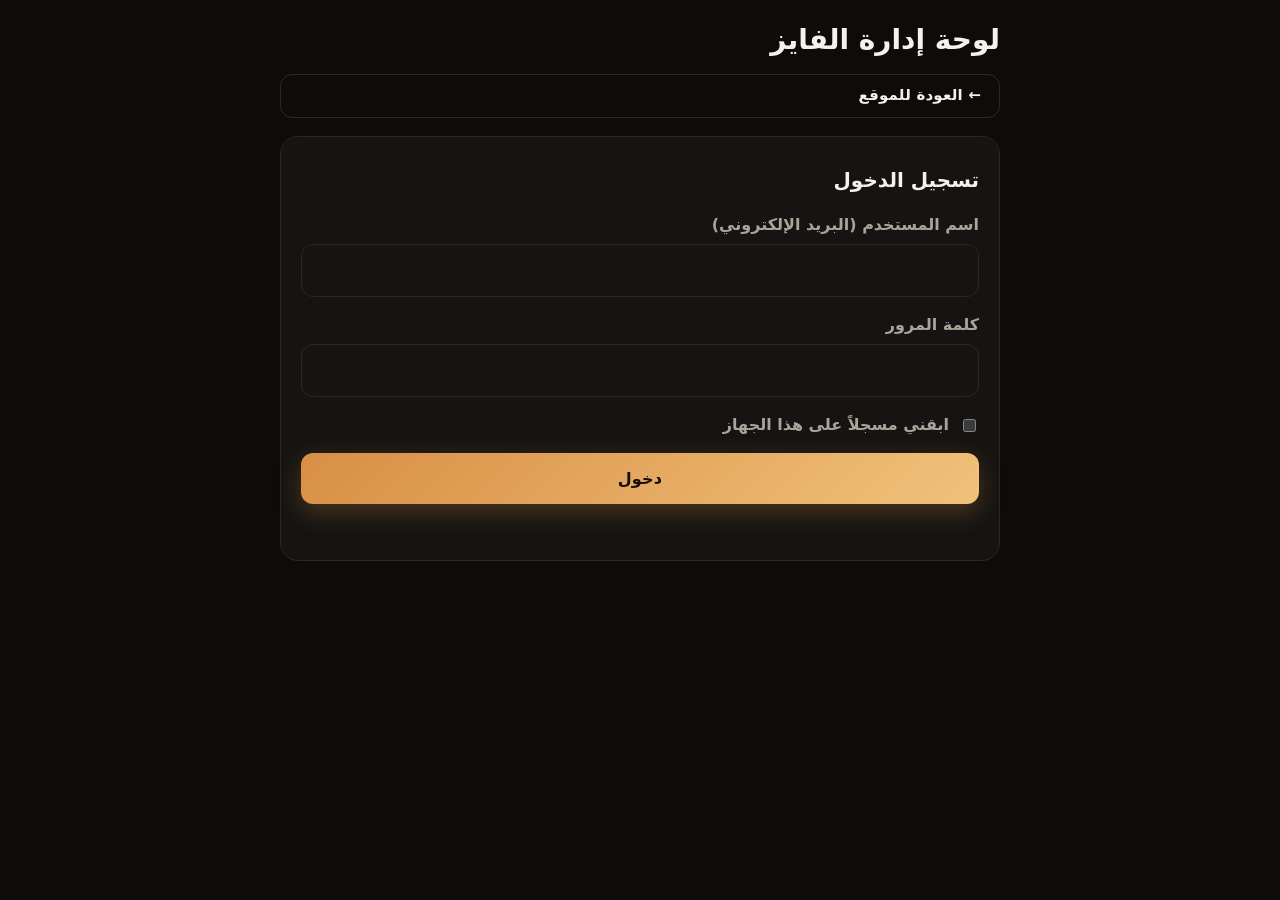
<file: admin.html>
<!doctype html>
<html lang="ar" dir="rtl">
<head>
<meta charset="utf-8">
<meta name="viewport" content="width=device-width, initial-scale=1">
<meta name="robots" content="noindex, nofollow">
<title>لوحة إدارة الفايز</title>
<meta http-equiv="Content-Security-Policy" content="default-src 'self'; script-src 'self'; style-src 'self' https://fonts.googleapis.com; font-src https://fonts.gstatic.com; img-src 'self' data: blob: https://*.supabase.co; connect-src 'self' https://*.supabase.co; base-uri 'self'; object-src 'none'; form-action 'none'">
<link href="https://fonts.googleapis.com/css2?family=Cairo:wght@400;600;700;900&display=swap" rel="stylesheet">
<link rel="stylesheet" href="style.css">
<link rel="stylesheet" href="admin.css">
</head>
<body class="adm">
<main class="wrap">
  <h1>لوحة إدارة <span data-cfg="name"></span></h1>
  <a class="btn ghost small" href="index.html" style="justify-self:start">← العودة للموقع</a>

  <section class="panel" id="loginBox">
    <h2>تسجيل الدخول</h2>
    <p class="hint" id="cfgWarn" hidden>لم يتم ربط قاعدة البيانات بعد. أكمل إعداد Supabase في config.js (الخطوات في README).</p>
    <label for="email">اسم المستخدم (البريد الإلكتروني)<input id="email" type="email" dir="ltr" autocomplete="username"></label>
    <label for="pass">كلمة المرور<input id="pass" type="password" dir="ltr" autocomplete="current-password"></label>
    <label class="chk"><input id="remember" type="checkbox"> ابقني مسجلاً على هذا الجهاز</label>
    <button class="btn" id="loginBtn" type="button">دخول</button>
    <p class="msg" id="loginMsg" role="status"></p>
  </section>

  <div id="app" hidden>
    <div class="bar">
      <div class="tabs2">
        <button class="t on" data-tab="works" type="button">🎬 الأعمال</button>
        <button class="t" data-tab="ads" type="button">📢 العروض والأخبار</button>
        <button class="t" data-tab="home" type="button">🏠 الرئيسية</button>
        <button class="t" data-tab="pages" type="button">📄 الصفحات</button>
        <button class="t" data-tab="services" type="button">🛠 الخدمات</button>
        <button class="t" data-tab="brand" type="button">🎨 الهوية والمظهر</button>
        <button class="t" data-tab="contact" type="button">☎ التواصل</button>
        <button class="t" data-tab="chat" type="button">💬 الشات</button>
        <button class="t" data-tab="backup" type="button">💾 النسخ الاحتياطي</button>
      </div>
      <button class="btn ghost small" id="logout" type="button">خروج</button>
    </div>
    <p class="msg" id="msg" role="status"></p>

    <section id="tab-works" class="panel">
      <h2>إضافة عمل جديد</h2>
      <label for="wTitle">عنوان العمل<input id="wTitle" maxlength="80"></label>
      <label for="wCat">الخدمة<select id="wCat"></select></label>
      <label for="wType">النوع
        <select id="wType">
          <option value="image">صورة (ملف من جهازك)</option><option value="video">فيديو (ملف من جهازك)</option>
          <option value="link">رابط فيديو (يوتيوب، تيك توك، إنستجرام، فيسبوك، فيمو، أو أي منصة)</option>
        </select>
      </label>
      <label for="wFile" id="wFileBox">الملف<input id="wFile" type="file" accept="image/*"></label>
      <label for="wYt" id="wYtBox" hidden>رابط الفيديو (أي منصة، يُكتشف النوع تلقائياً)<input id="wYt" dir="ltr" maxlength="500" placeholder="https://..."></label>
      <label for="wThumb" id="wThumbBox" hidden>صورة غلاف (اختياري، تظهر في الشريط والمعرض)<input id="wThumb" type="file" accept="image/*"></label>
      <p class="hint" id="wHint">الصور تُصغَّر تلقائياً. أقصى حجم للفيديو 50 ميجا. للرابط: انسخ رابط الفيديو الكامل من المتصفح. يوتيوب وتيك توك وإنستجرام وفيمو وفيسبوك تُشغَّل داخل الموقع، وأي منصة أخرى يظهر لها زر فتح الرابط. روابط تيك توك المختصرة (vm.tiktok.com) لا تُشغَّل داخل الموقع، استخدم الرابط الكامل.</p>
      <button class="btn" id="wAdd" type="button">إضافة العمل</button>
      <h2>الأعمال الحالية</h2>
      <div class="list" id="wList"></div>
    </section>

    <section id="tab-ads" class="panel" hidden>
      <h2>إضافة عرض أو خبر</h2>
      <label for="aTitle">العنوان<input id="aTitle" maxlength="80" placeholder="عرض اليوم الوطني"></label>
      <label for="aText">النص<textarea id="aText" rows="3" maxlength="240"></textarea></label>
      <div class="two">
        <label for="aStart">يبدأ في<input id="aStart" type="date"></label>
        <label for="aEnd">ينتهي في<input id="aEnd" type="date"></label>
      </div>
      <p class="hint">اترك التاريخين فارغين ليظهر دائماً. بعد تاريخ الانتهاء يختفي العرض تلقائياً.</p>
      <label for="aBtn">نص الزر<input id="aBtn" maxlength="30" value="تواصل معنا"></label>
      <label for="aUrl">وجهة الزر
        <select id="aUrl"><option value="#contact">نموذج التواصل</option><option value="wa">واتساب</option></select>
      </label>
      <label for="aImg">صورة (اختياري)<input id="aImg" type="file" accept="image/*"></label>
      <label class="chk"><input id="aPop" type="checkbox" checked> يظهر كنافذة منبثقة عند دخول الموقع</label>
      <button class="btn" id="aAdd" type="button">نشر العرض</button>
      <h2>العروض الحالية</h2>
      <div class="list" id="aList"></div>
    </section>

    <section id="tab-home" class="panel" hidden>
      <h2>الصفحة الرئيسية</h2>
      <p class="hint">عدّل النصوص والأرقام وصورة الخلفية. أي خانة تتركها فارغة يُستخدم النص الافتراضي.</p>
      <div class="fields" id="f-home"></div>
      <button class="btn" data-save="home" type="button">حفظ التغييرات</button>
    </section>
    <section id="tab-pages" class="panel" hidden>
      <h2>صفحتا الأعمال والعروض</h2>
      <p class="hint">عناوين ونصوص صفحة الأعمال وصفحة العروض.</p>
      <div class="fields" id="f-pages"></div>
      <button class="btn" data-save="pages" type="button">حفظ التغييرات</button>
    </section>
    <section id="tab-services" class="panel" hidden>
      <h2>الخدمات</h2>
      <p class="hint">أضف أو عدّل أو احذف الخدمات. اسم الخدمة هو قسم الأعمال: إذا غيّرته تُنقل أعماله تلقائياً للاسم الجديد.</p>
      <div class="fields" id="f-services"></div>
      <button class="btn" data-save="services" type="button">حفظ التغييرات</button>
    </section>
    <section id="tab-brand" class="panel" hidden>
      <h2>الهوية</h2>
      <p class="hint">اسم الشركة والشعار واللون الرئيسي للموقع.</p>
      <div class="fields" id="f-brand"></div>
      <button class="btn" data-save="brand" type="button">حفظ التغييرات</button>
    </section>
    <section id="tab-contact" class="panel" hidden>
      <h2>التواصل</h2>
      <p class="hint">الجوال والواتساب والعنوان وحسابات السوشيال ونصوص المساعد الآلي.</p>
      <div class="fields" id="f-contact"></div>
      <button class="btn" data-save="contact" type="button">حفظ التغييرات</button>
    </section>

    <section id="tab-chat" class="panel" hidden>
      <h2>المساعد الآلي (الشات)</h2>
      <p class="hint">أضف كلمات مفتاحية والرد الذي يرسله المساعد عند ظهورها في سؤال الزائر. افصل بين الكلمات بفاصلة. يختار المساعد الرد الأكثر تطابقاً.</p>
      <div class="fields" id="f-chat"></div>
      <button class="btn" data-save="chat" type="button">حفظ التغييرات</button>
    </section>
    <section id="tab-backup" class="panel" hidden>
      <h2>نسخة احتياطية</h2>
      <p class="hint">تشمل الأعمال والعروض وكل إعدادات الموقع (النصوص، الخدمات، الحسابات، الشات، الألوان). الصور والفيديوهات نفسها تبقى في تخزين Supabase بروابطها ولا تُنسخ داخل الملف.</p>
      <button class="btn" id="bkMake" type="button">تنزيل نسخة احتياطية على جهازي</button>
      <h2>استرجاع نسخة</h2>
      <p class="hint">اختر ملف نسخة سبق تنزيله. يُدمج مع الموجود: يحدّث العناصر المتطابقة ويضيف الناقص ولا يحذف شيئاً.</p>
      <label for="bkFile">ملف النسخة<input id="bkFile" type="file" accept=".json,application/json"></label>
      <button class="btn ghost" id="bkRestore" type="button">استرجاع النسخة</button>
    </section>
  </div>
</main>
<script src="config.js"></script>
<script src="lib.js"></script>
<script src="admin.js"></script>
</body>
</html>
</file>
<file: style.css>
:root{--bg:#0d0c0b;--bg2:#161412;--line:#2c2723;--tx:#f5f1ec;--mut:#aaa39a;--ac:#d98e45;--ac2:#f0c27a;--on-ac:#150d06;--rec:#ff3b30;color-scheme:dark}
*{box-sizing:border-box}
html{scroll-behavior:smooth;scroll-padding-top:76px}
body{margin:0;background:var(--bg);color:var(--tx);font-family:'Cairo',system-ui,'Segoe UI',Tahoma,sans-serif;line-height:1.7}
a{color:inherit;text-decoration:none}
button{font:inherit;cursor:pointer}
.top{position:fixed;inset:0 0 auto 0;z-index:50;display:flex;align-items:center;justify-content:space-between;padding:12px 5vw;background:rgba(13,12,11,.84);backdrop-filter:blur(10px);border-bottom:1px solid var(--line)}
.brand{display:flex;align-items:center;gap:10px;font-weight:900;font-size:calc(22px*var(--fs,1))}.brand img{height:calc(30px*var(--ss,1));width:auto}
.dotx{width:12px;height:12px;border-radius:50%;background:var(--ac);box-shadow:0 0 12px var(--ac)}
nav{display:flex;align-items:center;gap:22px}
nav a{color:var(--mut);font-weight:600}nav a:hover{color:var(--tx)}
.btn{display:inline-block;background:var(--ac);color:var(--on-ac);border:0;border-radius:12px;padding:12px 26px;font-weight:700;transition:transform .2s,filter .2s}
.btn:hover{transform:translateY(-2px);filter:brightness(1.1)}
.btn.small{padding:8px 18px;font-size:calc(15px*var(--fs,1));color:var(--on-ac)!important}
.btn.ghost{background:transparent;border:1.5px solid var(--line);color:var(--tx)}
.burger{display:none;background:none;border:0;padding:6px}
.burger span{display:block;width:26px;height:2px;background:var(--tx);margin:5px 0}
.hero{position:relative;min-height:100vh;display:flex;align-items:center;padding:110px 5vw 60px;overflow:hidden;background:radial-gradient(900px 500px at 15% 30%,rgba(217,142,69,.22),transparent 60%),radial-gradient(700px 500px at 90% 80%,rgba(240,194,122,.10),transparent 60%),var(--bg)}
.hero-in{position:relative;z-index:2;max-width:720px}
.eyebrow{color:var(--ac2);font-weight:700;letter-spacing:.5px;margin:0 0 8px}
h1{font-size:calc(clamp(38px,7vw,78px)*var(--fs,1));line-height:1.15;margin:0 0 18px;font-weight:900}
h1 em{font-style:normal;background:linear-gradient(90deg,var(--ac),var(--ac2));-webkit-background-clip:text;background-clip:text;color:transparent}
.lead{font-size:calc(clamp(16px,2vw,20px)*var(--fs,1));color:var(--mut);max-width:560px}
.cta{display:flex;gap:14px;flex-wrap:wrap;margin-top:28px}
.rec{position:absolute;top:96px;left:5vw;display:flex;align-items:center;gap:8px;font-weight:900;letter-spacing:2px;color:var(--rec);z-index:2}
.rec i{width:12px;height:12px;border-radius:50%;background:var(--rec);animation:blink 1.2s infinite}
@keyframes blink{50%{opacity:.15}}
.frame{position:absolute;inset:90px 4vw 40px;pointer-events:none}
.frame b{position:absolute;width:38px;height:38px;border:3px solid rgba(255,255,255,.35)}
.frame b:nth-child(1){top:0;right:0;border-left:0;border-bottom:0}.frame b:nth-child(2){top:0;left:0;border-right:0;border-bottom:0}
.frame b:nth-child(3){bottom:0;right:0;border-left:0;border-top:0}.frame b:nth-child(4){bottom:0;left:0;border-right:0;border-top:0}
.stats{display:grid;grid-template-columns:repeat(4,1fr);gap:1px;background:var(--line);border-block:1px solid var(--line)}
.stats div{background:var(--bg2);padding:30px 10px;text-align:center}
.stats strong{display:block;font-size:calc(clamp(28px,4vw,46px)*var(--fs,1));color:var(--ac2);font-weight:900}
.stats span{color:var(--mut)}
.sec{padding:84px 5vw}.sec.dark{background:var(--bg2)}
h2{font-size:calc(clamp(28px,4vw,42px)*var(--fs,1));margin:0 0 6px;font-weight:900}
.sub{color:var(--mut);margin:0 0 36px}
.grid{display:grid;grid-template-columns:repeat(auto-fit,minmax(250px,1fr));gap:18px}
.svc{background:var(--bg2);border:1px solid var(--line);border-radius:18px;padding:26px;transition:transform .25s,border-color .25s}
.svc:hover{transform:translateY(-6px);border-color:var(--ac)}
.svc .ic{font-size:calc(34px*var(--fs,1))}.svc h3{margin:10px 0 6px}.svc p{margin:0;color:var(--mut)}
.filters{display:flex;gap:10px;flex-wrap:wrap;margin-bottom:24px}
.filters button{background:transparent;border:1px solid var(--line);color:var(--mut);padding:7px 18px;border-radius:999px}
.filters button.on,.filters button:hover{background:var(--ac);border-color:var(--ac);color:var(--on-ac)}
.gallery{display:grid;grid-template-columns:repeat(auto-fill,minmax(280px,1fr));gap:16px}
.item{padding:0;border:1px solid var(--line);background:var(--bg);border-radius:16px;overflow:hidden;color:inherit;text-align:right}
.ph{aspect-ratio:16/10;display:grid;place-items:center;background:linear-gradient(135deg,hsl(var(--h,0) 60% 22%),hsl(calc(var(--h,0) + 40) 70% 10%));position:relative;overflow:hidden}
.ph span{font-size:calc(42px*var(--fs,1));opacity:.55}
.ph img{width:100%;height:100%;object-fit:cover;transition:transform .5s}
.item:hover .ph img{transform:scale(1.06)}
.ph.big{aspect-ratio:16/9;border-radius:14px}
.cap{padding:12px 16px;display:flex;justify-content:space-between;align-items:center}.cap small{color:var(--mut)}
.about{display:grid;grid-template-columns:1.2fr 1fr;gap:46px;align-items:center}
.about p{color:var(--mut)}
.ticks{list-style:none;padding:0;margin:18px 0 0}.ticks li{padding-right:30px;position:relative;margin:8px 0}
.ticks li::before{content:"✓";position:absolute;right:0;color:var(--ac2);font-weight:900}
.about-art{border-radius:22px;border:1px solid var(--line);background:radial-gradient(circle at 50% 40%,rgba(217,142,69,.22),transparent 65%),var(--bg);display:grid;place-items:center;padding:30px}.about-art img{max-width:min(340px,100%);height:auto}
.contact{display:grid;grid-template-columns:1.2fr 1fr;gap:30px}
form{display:grid;gap:14px}
label{display:grid;gap:6px;color:var(--mut);font-weight:600}
input,select,textarea{background:var(--bg2);border:1px solid var(--line);color:var(--tx);border-radius:12px;padding:12px 14px;font:inherit}
input:focus,select:focus,textarea:focus{outline:2px solid var(--ac);outline-offset:1px}
.hp{position:absolute;width:1px;height:1px;opacity:0;overflow:hidden;clip:rect(0 0 0 0);pointer-events:none}
.note{margin:0;min-height:24px;color:#4cd964}.note.err{color:#ff6b61}
.info{display:grid;gap:12px;align-content:start}
.card{display:grid;gap:2px;background:var(--bg2);border:1px solid var(--line);border-radius:14px;padding:14px 18px}
.card span{color:var(--mut)}a.card:hover{border-color:var(--ac)}
footer{display:flex;justify-content:space-between;flex-wrap:wrap;gap:10px;padding:26px 5vw;border-top:1px solid var(--line);color:var(--mut)}
.soc a{margin-inline-start:16px}.soc a:hover{color:var(--tx)}
.wa-float{position:fixed;bottom:20px;left:20px;z-index:60;background:#25d366;color:#04210f;font-weight:900;padding:12px 20px;border-radius:999px;box-shadow:0 6px 24px rgba(0,0,0,.4)}
.chat-fab{position:fixed;bottom:20px;right:20px;z-index:60;background:var(--ac);color:var(--on-ac);border:0;font-weight:700;padding:12px 20px;border-radius:999px;box-shadow:0 6px 24px rgba(0,0,0,.4)}
.chat{position:fixed;bottom:20px;right:20px;z-index:70;width:min(360px,calc(100vw - 32px));height:min(520px,calc(100vh - 40px));display:flex;flex-direction:column;background:var(--bg2);border:1px solid var(--line);border-radius:18px;overflow:hidden;box-shadow:0 12px 48px rgba(0,0,0,.6)}
.chat[hidden]{display:none}
.chat header{display:flex;justify-content:space-between;align-items:center;padding:12px 16px;background:var(--ac);color:var(--on-ac)}
.chat header button{background:none;border:0;color:var(--on-ac);font-size:calc(24px*var(--fs,1))}
.msgs{flex:1;overflow:auto;padding:14px;display:flex;flex-direction:column;gap:8px}
.m{max-width:85%;padding:9px 14px;border-radius:14px;white-space:pre-line}
.m.bot{background:var(--bg);border:1px solid var(--line);align-self:flex-start}
.m.me{background:var(--ac);align-self:flex-end}
.quick{display:flex;gap:6px;flex-wrap:wrap;padding:0 14px 8px}
.quick button{background:transparent;border:1px solid var(--line);color:var(--mut);padding:4px 12px;border-radius:999px;font-size:calc(14px*var(--fs,1))}
.quick button:hover{border-color:var(--ac);color:var(--tx)}
#chatForm{display:flex;gap:8px;padding:10px;border-top:1px solid var(--line)}
#chatForm input{flex:1;min-width:0}
.lightbox{position:fixed;inset:0;z-index:100;background:rgba(0,0,0,.88);display:grid;place-items:center;padding:20px}
.lightbox[hidden]{display:none}
.lightbox>div{width:min(900px,100%)}.lightbox p{text-align:center;color:var(--mut)}
#lbClose{position:absolute;top:14px;left:20px;background:none;border:0;color:#fff;font-size:calc(38px*var(--fs,1))}
@media(max-width:820px){
 .burger{display:block}
 nav{position:fixed;inset:60px 0 auto 0;flex-direction:column;background:var(--bg);padding:20px;border-bottom:1px solid var(--line);transform:translateY(-130%);transition:transform .3s}
 nav.open{transform:none}
 .stats{grid-template-columns:repeat(2,1fr)}
 .about,.contact{grid-template-columns:1fr}
 .rec{top:78px}
}
@media(prefers-reduced-motion:reduce){*{animation:none!important;transition:none!important;scroll-behavior:auto!important}}

/* ===== الفايز: إضافات ===== */
.hero{gap:30px;justify-content:space-between}
.orbit{position:relative;z-index:1;width:min(440px,42vw);aspect-ratio:1;display:grid;place-items:center;flex-shrink:0}
.orbit .mark{width:78%;height:auto;position:relative;z-index:2;animation:float 6s ease-in-out infinite;filter:drop-shadow(0 18px 40px rgba(217,142,69,.28))}
.ring{position:absolute;inset:0;border-radius:50%;border:1.5px dashed rgba(240,194,122,.35);animation:spin 40s linear infinite}
.ring.r2{inset:11%;border-style:solid;border-color:rgba(240,194,122,.16);animation-duration:26s;animation-direction:reverse}
.ring::after{content:"";position:absolute;top:-5px;left:50%;width:10px;height:10px;border-radius:50%;background:var(--ac2);box-shadow:0 0 16px var(--ac2)}
@keyframes float{50%{transform:translateY(-14px) scale(1.02)}}
@keyframes spin{to{transform:rotate(360deg)}}
.svc-tabs{display:flex;gap:10px;flex-wrap:wrap;margin-bottom:14px}
.tab{display:flex;align-items:center;gap:8px;background:var(--bg2);border:1px solid var(--line);color:var(--mut);padding:9px 16px;border-radius:14px;font-weight:600;transition:border-color .2s,color .2s}
.tab small{background:var(--bg);border-radius:999px;padding:0 8px;font-size:calc(12px*var(--fs,1))}
.tab:hover{border-color:var(--ac);color:var(--tx)}
.tab.on{background:var(--ac);border-color:var(--ac);color:var(--on-ac)}.tab.on small{background:rgba(0,0,0,.22);color:var(--on-ac)}
.svc-desc{color:var(--mut);margin:0 0 22px;min-height:1.7em;max-width:60ch}
.ph video{width:100%;height:100%;object-fit:cover;pointer-events:none}
.ph .play{position:absolute;inset:auto auto 12px 12px;width:38px;height:38px;border-radius:50%;background:rgba(0,0,0,.6);display:grid;place-items:center;font-size:calc(14px*var(--fs,1));opacity:1}
.ph .ghost{font-size:calc(38px*var(--fs,1));opacity:.45}
.ph{background:linear-gradient(135deg,hsl(28 55% calc(var(--h,30)*1%)),hsl(20 45% 8%))}
.empty{color:var(--mut);padding:30px 0}
.offers{background:linear-gradient(180deg,rgba(217,142,69,.08),transparent)}
.ads{display:grid;grid-template-columns:repeat(auto-fit,minmax(260px,1fr));gap:16px}
.ad{position:relative;display:grid;gap:8px;align-content:start;background:var(--bg2);border:1px solid var(--ac);border-radius:18px;padding:22px;overflow:hidden}
.ad img{width:100%;aspect-ratio:16/9;object-fit:cover;border-radius:12px}
.ad h3{margin:0}.ad p{margin:0;color:var(--mut)}.ad .btn{justify-self:start}
.tag{justify-self:start;background:var(--ac);color:var(--on-ac);font-weight:700;font-size:calc(13px*var(--fs,1));padding:1px 12px;border-radius:999px}
.popup{position:fixed;inset:0;z-index:90;background:rgba(0,0,0,.75);display:grid;place-items:center;padding:18px}
.popup[hidden]{display:none}
.pop-card{position:relative;width:min(440px,100%);background:var(--bg2);border:1px solid var(--ac);border-radius:22px;padding:26px;display:grid;gap:10px;text-align:center;box-shadow:0 20px 60px rgba(0,0,0,.6)}
.pop-card img{width:100%;border-radius:14px}.pop-card h3{margin:0;font-size:calc(24px*var(--fs,1))}.pop-card p{margin:0;color:var(--mut)}
#popClose{position:absolute;top:8px;left:12px;background:none;border:0;color:var(--tx);font-size:calc(30px*var(--fs,1))}
.lb-media{width:100%;max-height:78vh;aspect-ratio:16/9;border:0;border-radius:14px;background:#000}
.lb-media.img{aspect-ratio:auto;object-fit:contain}
@media(max-width:820px){
 .hero{flex-direction:column-reverse;justify-content:center;padding-top:120px}
 .orbit{width:min(250px,64vw)}
 .rec{top:78px}
}
@media(prefers-reduced-motion:reduce){
 .orbit .mark,.ring{animation:none!important}
}
@media(max-width:820px){
 .svc-tabs{flex-wrap:nowrap;overflow-x:auto;padding-bottom:8px;margin-inline:-5vw;padding-inline:5vw;scrollbar-width:thin}
 .tab{flex-shrink:0}
}
.card .sl{display:flex;flex-wrap:wrap;gap:6px 16px}.card .sl a{color:var(--ac2);font-weight:600}.card .sl a:hover{text-decoration:underline}

/* ===== الإصدار متعدد الصفحات ===== */
nav a.on{color:var(--ac2)}
.hero{flex-direction:column;align-items:stretch;justify-content:center;gap:34px}
.hero-main{display:flex;align-items:center;justify-content:space-between;gap:30px;position:relative;z-index:2}
.strip{position:relative;z-index:3}
.strip[hidden]{display:none}
.strip-bar{display:flex;justify-content:space-between;align-items:center;margin-bottom:10px}
.strip-bar b{color:var(--ac2)}
.strip-ctl{display:flex;gap:8px}
.strip-ctl button{background:rgba(22,20,18,.8);border:1px solid var(--line);color:var(--tx);min-width:44px;height:38px;padding:0 14px;border-radius:12px;font-weight:700;font-size:calc(18px*var(--fs,1));line-height:1}
.strip-ctl button.pz{font-size:calc(15px*var(--fs,1));min-width:72px}
.strip-ctl button:hover{border-color:var(--ac);color:var(--ac2)}
.strip-vp{direction:ltr;overflow-x:auto;overflow-y:hidden;scrollbar-width:none;-ms-overflow-style:none;cursor:grab;-webkit-mask-image:linear-gradient(90deg,transparent,#000 5%,#000 95%,transparent);mask-image:linear-gradient(90deg,transparent,#000 5%,#000 95%,transparent)}
.strip-vp::-webkit-scrollbar{display:none}
.strip-vp.grab{cursor:grabbing;user-select:none}
.strip-vp:focus-visible{outline:2px solid var(--ac);outline-offset:4px;border-radius:12px}
.strip-track{display:flex;width:max-content;direction:rtl}
.strip-track .item{flex:0 0 clamp(190px,22vw,270px);margin-right:16px;margin-left:0}
.strip-track .item img{-webkit-user-drag:none}
.head-row{display:flex;justify-content:space-between;align-items:flex-start;gap:14px;flex-wrap:wrap}
.head-row .sub{margin-bottom:28px}
.svc{display:block;color:inherit}
.svc .more{display:inline-block;margin-top:12px;color:var(--ac2);font-weight:700;font-size:calc(14px*var(--fs,1))}
.page-hero{padding:130px 5vw 30px;background:radial-gradient(800px 380px at 15% 20%,rgba(217,142,69,.18),transparent 60%),var(--bg)}
.page-hero h1{font-size:calc(clamp(34px,5.5vw,58px)*var(--fs,1));margin-bottom:8px}
.page-hero .lead{margin:0}
.sec.pg{padding-top:34px;min-height:50vh}
.page-cta{display:grid;justify-items:center;gap:10px;margin-top:50px;text-align:center}
.page-cta p{margin:0;color:var(--mut)}
.gallery .item{cursor:pointer}
@media(max-width:820px){
 .hero{flex-direction:column;justify-content:flex-start;padding-top:120px;gap:26px}
 .hero-main{flex-direction:column-reverse}
 .strip-track .item{flex-basis:200px}
}
@media(prefers-reduced-motion:reduce){.strip-vp{scroll-behavior:auto}}
.hero{min-height:0;padding-top:100px;padding-bottom:44px}
.orbit{width:min(330px,30vw)}
@media(max-width:820px){
 .hero{padding-top:84px;gap:20px}
 .orbit{width:min(150px,40vw)}
 .hero-main{gap:12px}
 .rec{top:70px}
 h1{margin-bottom:10px}
}

[hidden]{display:none!important}
.lb-media.portrait{aspect-ratio:auto;height:min(80vh,640px);width:min(360px,100%);display:block;margin-inline:auto}
.lb-open{display:grid;justify-items:center;gap:12px;padding:30px 0}
.ph .ghost.pf{font-size:calc(20px*var(--fs,1));font-weight:900;opacity:.7}
.btn.ghost.small{color:var(--tx)!important}

/* ===== أحجام تُضبط من لوحة الإدارة: --fs نصوص، --is أيقونات، --ss شعار وأشكال ===== */
.ico{width:calc(22px*var(--is,1));height:calc(22px*var(--is,1));flex-shrink:0}
.svc .ic{font-size:calc(32px*var(--is,1))}
.tab .ic{font-size:calc(16px*var(--is,1))}
.ph .play{width:calc(38px*var(--is,1));height:calc(38px*var(--is,1))}
.btn{padding:calc(12px*var(--ss,1)) calc(26px*var(--ss,1))}
.btn.small{padding:calc(8px*var(--ss,1)) calc(18px*var(--ss,1))}
.orbit{width:calc(min(330px,30vw)*var(--ss,1))}
@media(max-width:820px){.orbit{width:calc(min(150px,40vw)*var(--ss,1))}}

/* ===== لمسة احترافية ===== */
:root{--ease:cubic-bezier(.2,.7,.2,1);--sh:0 14px 44px rgba(0,0,0,.4)}
::selection{background:var(--ac);color:var(--on-ac)}
:focus-visible{outline:2px solid var(--ac2);outline-offset:3px;border-radius:8px}
body{-webkit-font-smoothing:antialiased;text-rendering:optimizeLegibility;overflow-x:hidden}
img{max-width:100%}
.top{transition:padding .3s,background .3s,box-shadow .3s}
.top.scrolled{padding-block:7px;background:rgba(13,12,11,.95);box-shadow:0 8px 30px rgba(0,0,0,.45)}
nav a.on{position:relative}
nav a.on::after{content:"";position:absolute;inset:auto 0 -6px 0;height:2px;border-radius:2px;background:var(--ac)}
.btn{background:linear-gradient(135deg,var(--ac),var(--ac2));box-shadow:0 8px 24px color-mix(in srgb,var(--ac) 28%,transparent);letter-spacing:.2px}
.btn.ghost{background:transparent;box-shadow:none}
.btn.ghost:hover{border-color:var(--ac);color:var(--ac2)}
.sec h2::after,.cta-band h2::after{content:"";display:block;width:54px;height:4px;border-radius:4px;background:linear-gradient(90deg,var(--ac),var(--ac2));margin-top:10px}
.cta-band h2::after{display:none}
.sub{font-size:calc(17px*var(--fs,1))}
.stats strong{background:linear-gradient(180deg,var(--ac2),var(--ac));-webkit-background-clip:text;background-clip:text;color:transparent;font-variant-numeric:tabular-nums}
.stats div{transition:background .3s}.stats div:hover{background:color-mix(in srgb,var(--ac) 8%,var(--bg2))}
.svc{background:linear-gradient(180deg,var(--bg2),var(--bg));box-shadow:0 1px 0 rgba(255,255,255,.03) inset;transition:transform .3s var(--ease),border-color .3s,box-shadow .3s}
.svc:hover{box-shadow:var(--sh)}
.svc .ic{display:grid;place-items:center;width:calc(64px*var(--is,1));height:calc(64px*var(--is,1));border-radius:18px;background:color-mix(in srgb,var(--ac) 14%,transparent);border:1px solid color-mix(in srgb,var(--ac) 30%,transparent)}
.item{transition:transform .3s var(--ease),border-color .3s,box-shadow .3s}
.item:hover{transform:translateY(-4px);border-color:var(--ac);box-shadow:var(--sh)}
.ad{box-shadow:var(--sh)}
.svc-tabs{scrollbar-width:none}.svc-tabs::-webkit-scrollbar{display:none}

/* الأيقونات الاجتماعية */
.social-icons{display:flex;gap:12px;flex-wrap:wrap}
.soc-i{display:grid;place-items:center;width:calc(46px*var(--is,1));height:calc(46px*var(--is,1));border-radius:50%;border:1px solid var(--line);background:var(--bg2);color:var(--tx);transition:transform .25s var(--ease),background .25s,color .25s,border-color .25s}
.soc-i:hover{transform:translateY(-3px);background:var(--ac);border-color:var(--ac);color:var(--on-ac)}
.social-bar{display:flex;align-items:center;justify-content:center;gap:18px;flex-wrap:wrap;padding:22px 5vw;background:var(--bg);border-top:1px solid var(--line);color:var(--mut);font-weight:700}
.soc-i .ico{width:calc(20px*var(--is,1));height:calc(20px*var(--is,1))}

/* بيانات التواصل كنص مرتب بدل المربعات */
.info{gap:0}
.info .card,.info a.card{display:grid;grid-template-columns:auto 1fr;column-gap:14px;align-items:center;background:none;border:0;border-bottom:1px solid var(--line);border-radius:0;padding:14px 0}
.info .card:last-child{border-bottom:0}
.info .card .ico{grid-row:1/3;color:var(--ac2);width:calc(24px*var(--is,1));height:calc(24px*var(--is,1))}
.info .card b{color:var(--tx)}
.info .card span{color:var(--mut)}
.info a.card:hover b{color:var(--ac2)}

/* أزرار عائمة: واتساب + اتصال (الاتصال للجوال فقط) */
.wa-float,.call-float{position:fixed;left:18px;width:calc(54px*var(--is,1));height:calc(54px*var(--is,1));border-radius:50%;display:grid;place-items:center;padding:0;z-index:60;box-shadow:0 8px 26px rgba(0,0,0,.45);transition:transform .2s}
.wa-float:hover,.call-float:hover{transform:scale(1.08)}
.wa-float{bottom:18px;background:#25d366;color:#04210f}
.call-float{bottom:calc(30px + 54px*var(--is,1));background:var(--ac);color:var(--on-ac)}
.wa-float .ico,.call-float .ico{width:calc(26px*var(--is,1));height:calc(26px*var(--is,1))}
@media(min-width:821px){.call-float{display:none}}

/* فيديو الواجهة */
.hero-video{position:relative;z-index:1;width:min(540px,44vw);aspect-ratio:16/9;border-radius:22px;overflow:hidden;border:1px solid color-mix(in srgb,var(--ac) 40%,var(--line));box-shadow:var(--sh);background:#000;flex-shrink:0}
.hero-video video,.hero-video iframe{width:100%;height:100%;border:0;object-fit:cover;display:block}
.hv-card{all:unset;display:block;position:relative;width:100%;height:100%;cursor:pointer}
.hv-card .ph{height:100%;aspect-ratio:auto;border-radius:0}
.hv-play{position:absolute;inset:0;display:grid;place-items:center;font-size:54px;color:#fff;background:rgba(0,0,0,.28);transition:background .2s}
.hv-card:hover .hv-play{background:rgba(0,0,0,.12)}
@media(max-width:820px){.hero-video{width:100%}}

/* شريط الدعوة */
.cta-band{display:flex;justify-content:space-between;align-items:center;gap:24px;flex-wrap:wrap;margin:40px 5vw 0;padding:36px 40px;border-radius:24px;background:linear-gradient(135deg,color-mix(in srgb,var(--ac) 22%,var(--bg2)),var(--bg2));border:1px solid color-mix(in srgb,var(--ac) 40%,var(--line))}
.cta-band h2{margin:0}.cta-band p{margin:4px 0 0;color:var(--mut)}
.cta-btns{display:flex;gap:12px;flex-wrap:wrap}
@media(max-width:820px){.cta-band{padding:26px 22px}}

/* الفوتر */
.foot{display:block;background:var(--bg2);padding:56px 5vw 22px;margin-top:70px}
.foot-grid{display:grid;grid-template-columns:1.4fr 1fr 1fr;gap:40px}
.foot h4{color:var(--tx);margin:0 0 12px;font-size:calc(18px*var(--fs,1))}
.foot-grid > div:not(.foot-brand) > a{display:block;margin:6px 0}
.foot-grid > div:not(.foot-brand) > a:hover{color:var(--ac2)}
.foot p{margin:6px 0}
.foot p[dir=ltr]{text-align:right}
.foot .brand{display:inline-flex;color:var(--tx)}
.foot-brand .social-icons{margin-top:14px}
.foot-bottom{border-top:1px solid var(--line);margin-top:34px;padding-top:18px;font-size:calc(14px*var(--fs,1))}
@media(max-width:820px){.foot-grid{grid-template-columns:1fr;gap:26px}}

/* ضوء خلف مؤشر الماوس */
.glow{position:fixed;left:0;top:0;width:460px;height:460px;margin:-230px 0 0 -230px;border-radius:50%;pointer-events:none;z-index:45;opacity:0;transition:opacity .4s;background:radial-gradient(circle,rgba(217,142,69,.16),transparent 65%);background:radial-gradient(circle,color-mix(in srgb,var(--ac) 18%,transparent),transparent 65%);mix-blend-mode:screen;will-change:transform}
.glow.on{opacity:1}
@media(pointer:coarse){.glow{display:none}}

/* ظهور تدريجي */
.rv{opacity:0;transform:translateY(22px);transition:opacity .7s var(--ease),transform .7s var(--ease)}
.rv.in{opacity:1;transform:none}
@media(prefers-reduced-motion:reduce){.rv{opacity:1;transform:none}.glow{display:none}}

/* الشريط على الجوال */
.strip-vp{overscroll-behavior-x:contain;-webkit-overflow-scrolling:touch}
</file>
<file: admin.css>
.adm{padding:24px 16px}
.wrap{max-width:720px;margin:0 auto;display:grid;gap:18px}
.wrap h1{font-size:28px;margin:0}
.panel{background:var(--bg2);border:1px solid var(--line);border-radius:18px;padding:20px;display:grid;gap:14px}
.panel h2{font-size:20px;margin:6px 0 0}
.hint{color:var(--mut);margin:0;font-size:14px}
.msg{margin:0;min-height:22px;color:#6fdc8c}.msg.err{color:#ff7b72}
.chk{display:flex;align-items:center;gap:10px}.chk input{width:auto}
.bar{display:flex;justify-content:space-between;align-items:center;gap:10px;flex-wrap:wrap}
.tabs2{display:flex;gap:8px}
.t{background:var(--bg2);border:1px solid var(--line);color:var(--mut);padding:8px 18px;border-radius:12px;font-weight:700}
.t.on{background:var(--ac);border-color:var(--ac);color:var(--on-ac)}
.two{display:grid;grid-template-columns:1fr 1fr;gap:12px}
.list{display:grid;gap:10px}
.row{display:flex;justify-content:space-between;align-items:center;gap:12px;background:var(--bg);border:1px solid var(--line);border-radius:12px;padding:10px 14px}
.row div{min-width:0}.row b{display:block;overflow-wrap:anywhere}.row small{color:var(--mut)}
.del{background:transparent;border:1px solid #6b2d2a;color:#ff7b72;border-radius:10px;padding:6px 14px;flex-shrink:0}
.del:hover{background:#6b2d2a;color:#fff}
.btn:disabled{opacity:.5;cursor:wait}
@media(max-width:520px){.two{grid-template-columns:1fr}}

.tabs2{flex-wrap:wrap}
.fields{display:grid;gap:14px}
.fields h3{margin:10px 0 0;font-size:17px;color:var(--ac2)}
.lrow{display:grid;grid-template-columns:1fr auto;gap:8px;align-items:center;background:var(--bg);border:1px solid var(--line);border-radius:12px;padding:10px}
.lrow .cells{display:grid;gap:8px}
.lrow .cells.c2{grid-template-columns:1fr 2fr}.lrow .cells.c3{grid-template-columns:70px 1fr 2fr}
.lrow .ctl{display:flex;gap:6px}
.mini{background:transparent;border:1px solid var(--line);color:var(--tx);border-radius:10px;padding:6px 10px;min-width:36px}
.mini:hover{border-color:var(--ac)}
.lst{display:grid;gap:10px}
.imgf{display:flex;gap:12px;align-items:center;flex-wrap:wrap}
.imgf img{max-width:120px;max-height:80px;border-radius:10px;border:1px solid var(--line);background:#222;object-fit:contain}
.edit{background:transparent;border:1px solid var(--line);color:var(--tx);border-radius:10px;padding:6px 14px;flex-shrink:0}
.edit:hover{border-color:var(--ac)}
.row .acts{display:flex;gap:8px;flex-shrink:0}
.row.editing{display:grid;grid-template-columns:1fr}
.row.editing .ef{display:grid;gap:10px}
.row.editing .acts{justify-content:flex-start}
input[type=color]{padding:2px;height:44px;width:90px}
@media(max-width:520px){.lrow .cells.c2,.lrow .cells.c3{grid-template-columns:1fr}}

.lrow .cells.stack{grid-template-columns:1fr}
.rng{display:flex;align-items:center;gap:12px}.rng input{flex:1;padding:0;height:30px}.rng output{min-width:52px;text-align:center;color:var(--ac2);font-weight:700}
</file>
